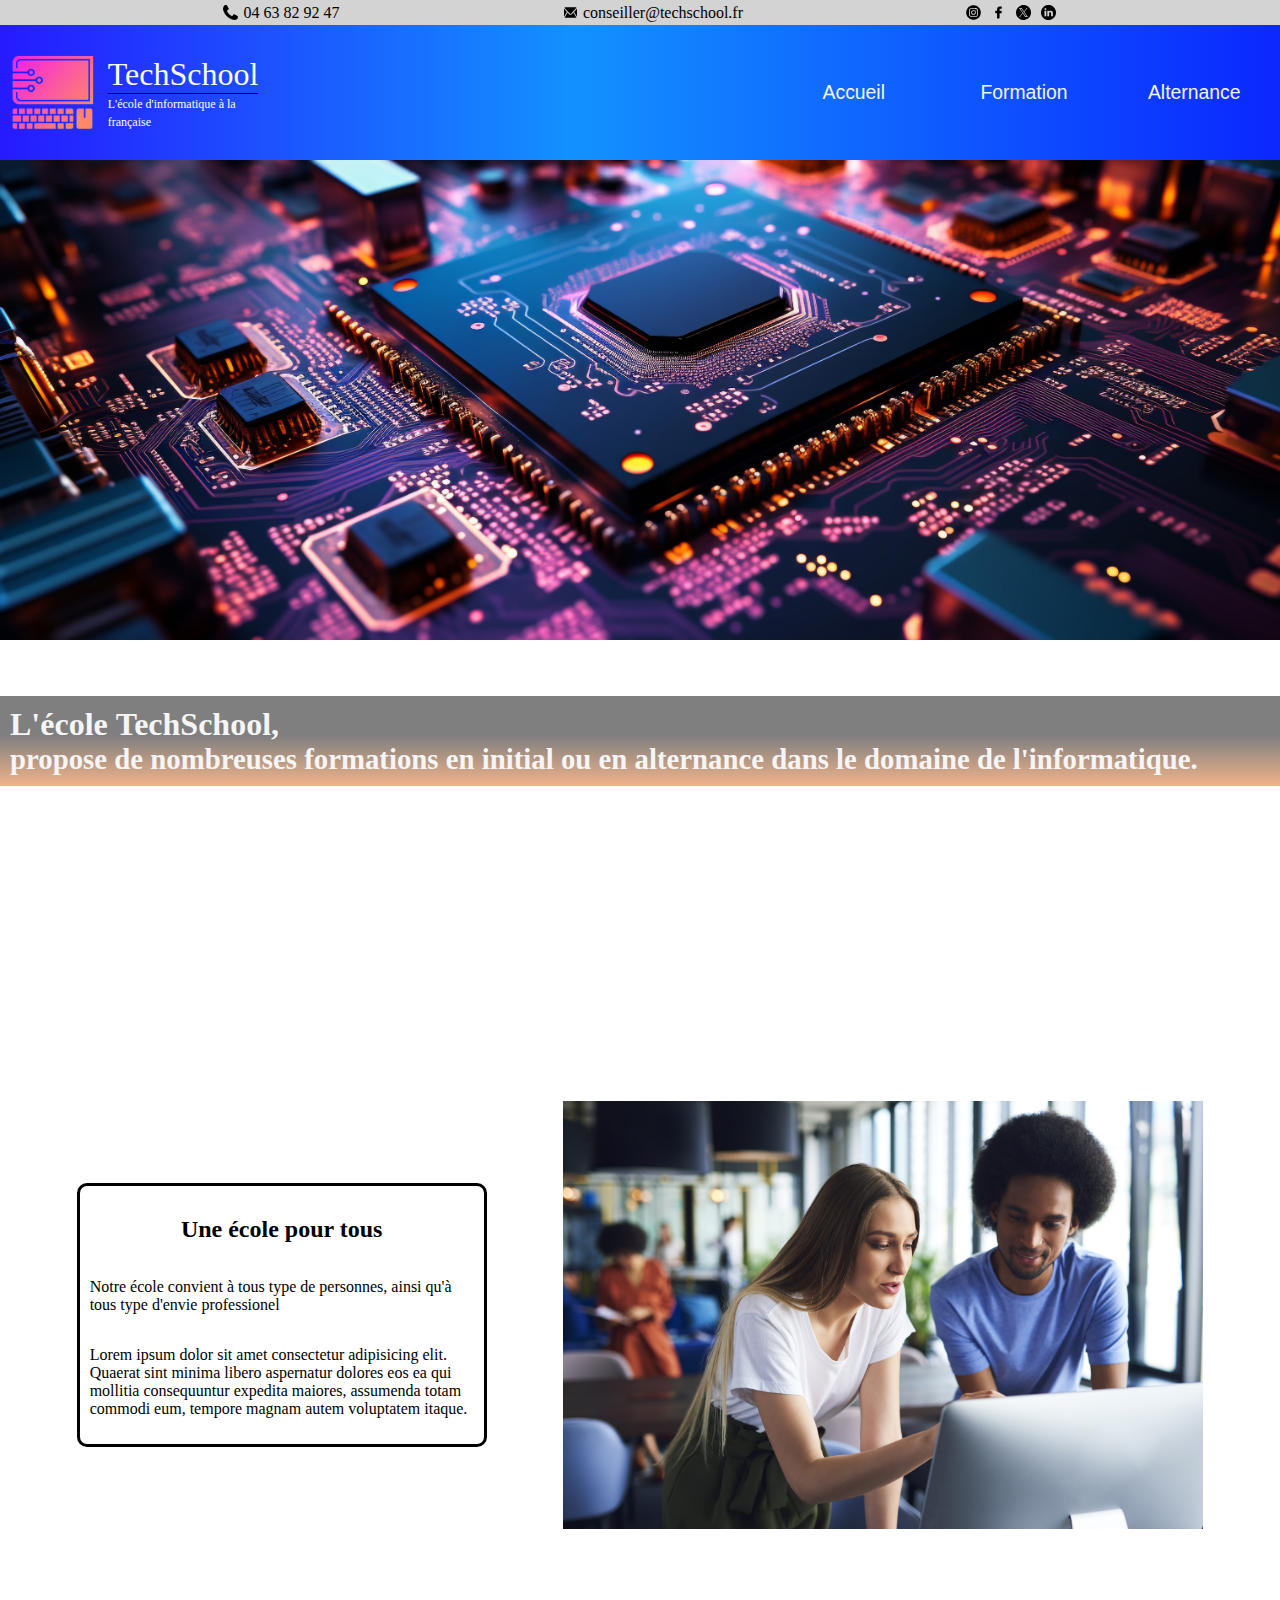
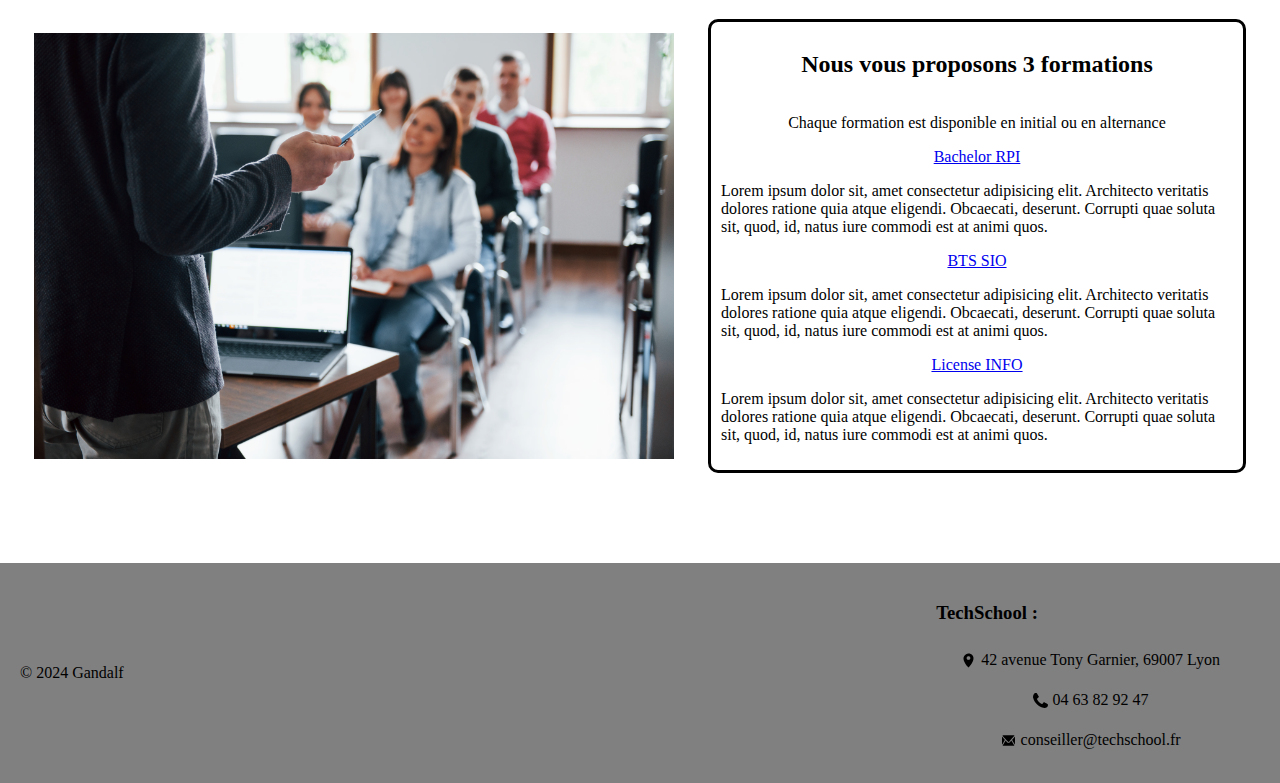
<file: index.html>
<!DOCTYPE html>
<html lang="fr_FR">
   
<head>
    <meta charset="UTF-8">
    <meta name="viewport" content="width=device-width, initial-scale=1.0">

    <meta property="og:locale" content="fr_FR">
    <meta property="og:site_name" content="TechSchool - L'école d'informatique à la française">
    <meta property="og:type" content="website">
    <meta property="og:title" content="TechSchool - L'école d'informatique à la française">
    <meta property="og:description" content="L'école TechSchool, propose de nombreuses formations en initial ou en alternance dans le domaine de l'informatique. Nous sommes situés dans le quartier de gerland sur Lyon.">
    <meta property="og:url" content="https://bseixeiro.github.io/">
    <link rel="canonical" href="httpss://bseixeiro.github.io/">
    <meta name="description" content="L'école TechSchool, propose de nombreuses formations en initial ou en alternance dans le domaine de l'informatique. Nous sommes situés dans le quartier de gerland sur Lyon.">
    
    <title>TechSchool - L'école d'informatique à la française</title>
    <link rel="stylesheet" href="css_js/style.css">
</head>

<body>
    <header>
        <div class="contact">
            <div class="numero">
                <img class="icone" src="img/phone.svg" alt="téléphone">
                <span>04 63 82 92 47</span>
            </div>
            <div class="mail">
                <img class="icone" src="img/mail.svg" alt="mail">
                <span>conseiller@techschool.fr</span>
            </div>
            <div class="reseaux">
                <img class="icone" src="img/insta.svg" alt="instagram">
                <img class="icone" src="img/facebook.svg" alt="facebook">
                <img class="icone" src="img/twitter.svg" alt="twitter">
                <img class="icone" src="img/linkedin.svg" alt="linkedin">
            </div>
        </div>
        <nav class="nav">
            <div class="nav-left">
                <div class="logo">
                    <a class="nav-a" href="index.html">
                        <img class="logo"  src="img/logo.png" alt="logo TechSchool">
                    </a>
                </div>
                <div class="name">
                    <p>TechSchool</p>
                    <span>L'école d'informatique à la française</span>
                </div>
            </div>
            <div class="nav-right">
                <div class="home">
                    <a class="nav-a" href="index.html">
                        <button class="nav-button">Accueil</button>
                    </a>
                </div>
                <div class="formation">
                    <a class="nav-a" href="/page/formation.html">
                        <button class="nav-button">Formation</button>
                    </a>
                </div>
                <div class="alternance">
                    <a class="nav-a" href="/page/alternance.html">
                        <button class="nav-button">Alternance</button>
                    </a>
                </div>
            </div>
        </nav>
    </header>
    <div class="container">
        <h1><span>L'école <strong>TechSchool</strong>,</span> <span id='text'>propose de nombreuses formations en initial ou en alternance dans le domaine de l'informatique.</span></h1>
        <img loading="lazy" id="puceBackground" src="img/puce_background.avif" alt="TechSchool, l'école d'informatique à la française">
        <div class="after">
            <div class="eleve">
                <div class="texte">
                    <h2>Une école pour tous</h2>
                    <p>Notre école convient à tous type de personnes, ainsi qu'à tous type d'envie professionel</p>
                    <p>Lorem ipsum dolor sit amet consectetur adipisicing elit. Quaerat sint minima libero aspernatur dolores eos ea qui mollitia consequuntur expedita maiores, assumenda totam commodi eum, tempore magnam autem voluptatem itaque.</p>
                </div>
                <img loading="lazy" src="img/eleve.avif" alt="Une école ouverte à tous">
            </div>
            <div class="formation">
                <img loading="lazy" src="img/formation.avif" alt="6 types de formations">
                <div class="texte">
                    <h2>Nous vous proposons 3 formations</h2>
                    <p>Chaque formation est disponible en initial ou en alternance</p>
                    <a href="page/formation.html#RPI">Bachelor RPI</a><p>Lorem ipsum dolor sit, amet consectetur adipisicing elit. Architecto veritatis dolores ratione quia atque eligendi. Obcaecati, deserunt. Corrupti quae soluta sit, quod, id, natus iure commodi est at animi quos.</p>
                    <a href="page/formation.html#SIO">BTS SIO</a><p>Lorem ipsum dolor sit, amet consectetur adipisicing elit. Architecto veritatis dolores ratione quia atque eligendi. Obcaecati, deserunt. Corrupti quae soluta sit, quod, id, natus iure commodi est at animi quos.</p>
                    <a href="page/formation.html#Info">License INFO</a><p>Lorem ipsum dolor sit, amet consectetur adipisicing elit. Architecto veritatis dolores ratione quia atque eligendi. Obcaecati, deserunt. Corrupti quae soluta sit, quod, id, natus iure commodi est at animi quos.</p>
                </div>
            </div>

            <footer>
                <div class="footer-left">
                    <p>© 2024 Gandalf</p>
                </div>
                <div class="footer-right">
                    <div>
                        <h3>TechSchool :</h3>
                        <div class="adresse">
                            <img class="icone" src="img/local.svg" alt="adresse">
                            <span>42 avenue Tony Garnier, 69007 Lyon</span>
                        </div>
                        <div class="numero">
                            <img class="icone" src="img/phone.svg" alt="téléphone">
                            <span>04 63 82 92 47</span>
                        </div>
                        <div class="mail">
                            <img class="icone" src="img/mail.svg" alt="mail">
                            <span>conseiller@techschool.fr</span>
                        </div>
                    </div>
                </div>
            </footer>
        </div>
    </div>
</body>

</html>
</file>
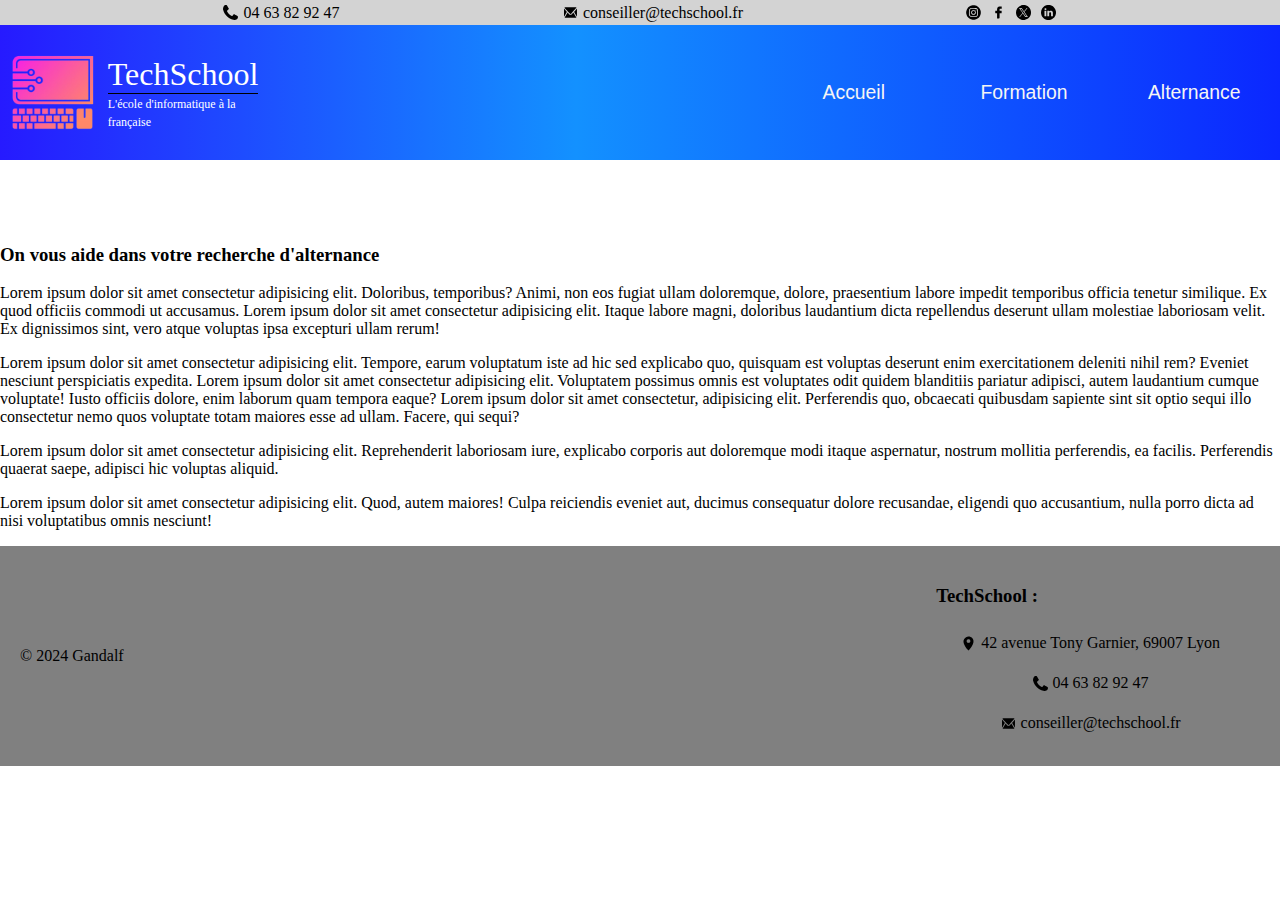
<file: page/alternance.html>
<!DOCTYPE html>
<html lang="fr_FR">

<head>
    <meta charset="UTF-8">
    <meta name="viewport" content="width=device-width, initial-scale=1.0">

    <meta property="og:locale" content="fr_FR">
    <meta property="og:site_name" content="TechSchool - L'école d'informatique à la française">
    <meta property="og:type" content="website">
    <meta property="og:title" content="TechSchool - L'école d'informatique à la française">
    <meta property="og:description"
        content="L'école TechSchool, propose de nombreuses formations en initial ou en alternance dans le domaine de l'informatique. Nous sommes situés dans le quartier de gerland sur Lyon.">
    <meta property="og:url" content="https://bseixeiro.github.io/page/alternance.html">
    <link rel="canonical" href="https://bseixeiro.github.io/page/alternance.html">
    <meta name="description"
        content="L'école TechSchool, propose de nombreuses formations en initial ou en alternance dans le domaine de l'informatique. Nous sommes situés dans le quartier de gerland sur Lyon.">

    <title>TechSchool - L'école d'informatique à la française</title>
    <link rel="stylesheet" href="/css_js/style.css">
</head>

<body>
    <header>
        <div class="contact">
            <div class="numero">
                <img class="icone" src="/img/phone.svg" alt="téléphone">
                <span>04 63 82 92 47</span>
            </div>
            <div class="mail">
                <img class="icone" src="/img/mail.svg" alt="mail">
                <span>conseiller@techschool.fr</span>
            </div>
            <div class="reseaux">
                <img class="icone" src="/img/insta.svg" alt="instagram">
                <img class="icone" src="/img/facebook.svg" alt="facebook">
                <img class="icone" src="/img/twitter.svg" alt="twitter">
                <img class="icone" src="/img/linkedin.svg" alt="linkedin">
            </div>
        </div>
        <nav class="nav">
            <div class="nav-left">
                <div class="logo">
                    <a class="nav-a" href="/index.html">
                        <img class="logo" src="/img/logo.png" alt="logo TechSchool">
                    </a>
                </div>
                <div class="name">
                    <p>TechSchool</p>
                    <span>L'école d'informatique à la française</span>
                </div>
            </div>
            <div class="nav-right">
                <div class="home">
                    <a class="nav-a" href="/index.html">
                        <button class="nav-button">Accueil</button>
                    </a>
                </div>
                <div class="formation">
                    <a class="nav-a" href="/page/formation.html">
                        <button class="nav-button">Formation</button>
                    </a>
                </div>
                <div class="alternance">
                    <a class="nav-a" href="/page/alternance.html">
                        <button class="nav-button">Alternance</button>
                    </a>
                </div>
            </div>
        </nav>
    </header>
    <div class="container">
        <div class="ici">
            
        </div>
        <h3>On vous aide dans votre recherche d'alternance</h3>
        <p>Lorem ipsum dolor sit amet consectetur adipisicing elit. Doloribus, temporibus? Animi, non eos fugiat ullam doloremque, dolore, praesentium labore impedit temporibus officia tenetur similique. Ex quod officiis commodi ut accusamus. Lorem ipsum dolor sit amet consectetur adipisicing elit. Itaque labore magni, doloribus laudantium dicta repellendus deserunt ullam molestiae laboriosam velit. Ex dignissimos sint, vero atque voluptas ipsa excepturi ullam rerum!</p>
        <p>Lorem ipsum dolor sit amet consectetur adipisicing elit. Tempore, earum voluptatum iste ad hic sed explicabo quo, quisquam est voluptas deserunt enim exercitationem deleniti nihil rem? Eveniet nesciunt perspiciatis expedita. Lorem ipsum dolor sit amet consectetur adipisicing elit. Voluptatem possimus omnis est voluptates odit quidem blanditiis pariatur adipisci, autem laudantium cumque voluptate! Iusto officiis dolore, enim laborum quam tempora eaque? Lorem ipsum dolor sit amet consectetur, adipisicing elit. Perferendis quo, obcaecati quibusdam sapiente sint sit optio sequi illo consectetur nemo quos voluptate totam maiores esse ad ullam. Facere, qui sequi?</p>
        <p>Lorem ipsum dolor sit amet consectetur adipisicing elit. Reprehenderit laboriosam iure, explicabo corporis aut doloremque modi itaque aspernatur, nostrum mollitia perferendis, ea facilis. Perferendis quaerat saepe, adipisci hic voluptas aliquid.
        </p>
        <p>Lorem ipsum dolor sit amet consectetur adipisicing elit. Quod, autem maiores! Culpa reiciendis eveniet aut, ducimus consequatur dolore recusandae, eligendi quo accusantium, nulla porro dicta ad nisi voluptatibus omnis nesciunt!</p>
    </div>

    <footer>
        <div class="footer-left">
            <p>© 2024 Gandalf</p>
        </div>
        <div class="footer-right">
            <div>
                <h3>TechSchool :</h3>
                <div class="adresse">
                    <img class="icone" src="/img/local.svg" alt="adresse">
                    <span>42 avenue Tony Garnier, 69007 Lyon</span>
                </div>
                <div class="numero">
                    <img class="icone" src="/img/phone.svg" alt="téléphone">
                    <span>04 63 82 92 47</span>
                </div>
                <div class="mail">
                    <img class="icone" src="/img/mail.svg" alt="mail">
                    <span>conseiller@techschool.fr</span>
                </div>
            </div>
        </div>
    </footer>
</body>

</html>
</file>
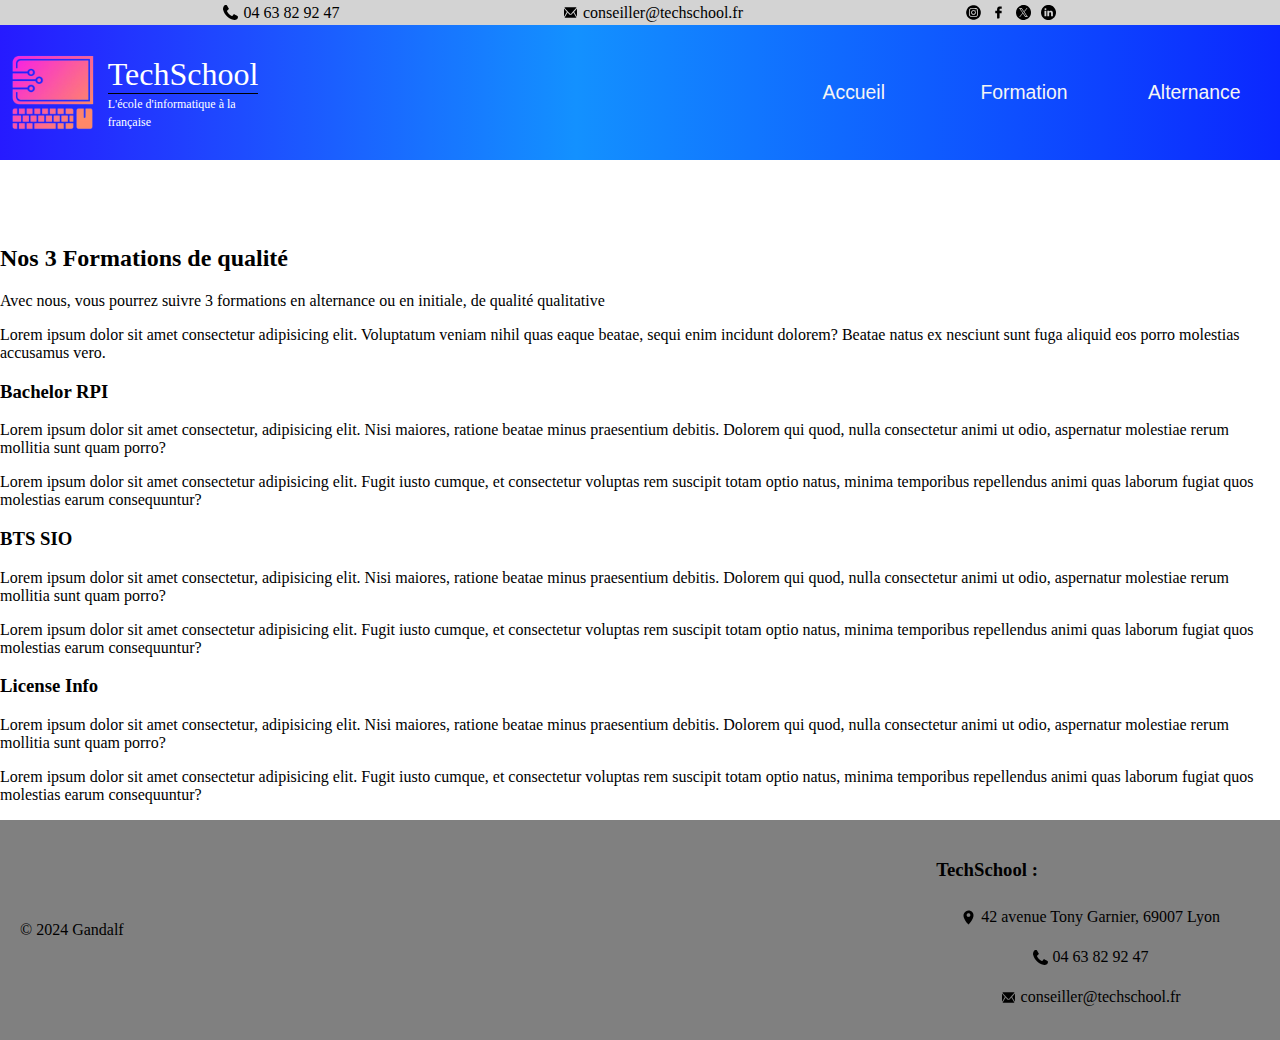
<file: page/formation.html>
<!DOCTYPE html>
<html lang="fr_FR">

<head>
    <meta charset="UTF-8">
    <meta name="viewport" content="width=device-width, initial-scale=1.0">

    <meta property="og:locale" content="fr_FR">
    <meta property="og:site_name" content="TechSchool - L'école d'informatique à la française">
    <meta property="og:type" content="website">
    <meta property="og:title" content="TechSchool - L'école d'informatique à la française">
    <meta property="og:description"
        content="L'école TechSchool, propose de nombreuses formations en initial ou en alternance dans le domaine de l'informatique. Nous sommes situés dans le quartier de gerland sur Lyon.">
    <meta property="og:url" content="https://bseixeiro.github.io/page/formation.html">
    <link rel="canonical" href="https://bseixeiro.github.io/page/formation.html">
    <meta name="description"
        content="L'école TechSchool, propose de nombreuses formations en initial ou en alternance dans le domaine de l'informatique. Nous sommes situés dans le quartier de gerland sur Lyon.">

    <title>TechSchool - L'école d'informatique à la française</title>
    <link rel="stylesheet" href="/css_js/style.css">
</head>

<body>
    <header>
        <div class="contact">
            <div class="numero">
                <img class="icone" src="/img/phone.svg" alt="téléphone">
                <span>04 63 82 92 47</span>
            </div>
            <div class="mail">
                <img class="icone" src="/img/mail.svg" alt="mail">
                <span>conseiller@techschool.fr</span>
            </div>
            <div class="reseaux">
                <img class="icone" src="/img/insta.svg" alt="instagram">
                <img class="icone" src="/img/facebook.svg" alt="facebook">
                <img class="icone" src="/img/twitter.svg" alt="twitter">
                <img class="icone" src="/img/linkedin.svg" alt="linkedin">
            </div>
        </div>
        <nav class="nav">
            <div class="nav-left">
                <div class="logo">
                    <a class="nav-a" href="/index.html">
                        <img class="logo" src="/img/logo.png" alt="logo TechSchool">
                    </a>
                </div>
                <div class="name">
                    <p>TechSchool</p>
                    <span>L'école d'informatique à la française</span>
                </div>
            </div>
            <div class="nav-right">
                <div class="home">
                    <a class="nav-a" href="/index.html">
                        <button class="nav-button">Accueil</button>
                    </a>
                </div>
                <div class="formation">
                    <a class="nav-a" href="/page/formation.html">
                        <button class="nav-button">Formation</button>
                    </a>
                </div>
                <div class="alternance">
                    <a class="nav-a" href="/page/alternance.html">
                        <button class="nav-button">Alternance</button>
                    </a>
                </div>
            </div>
        </nav>
    </header>
    <div class="container">
        <div class="ici">
            
        </div>
        <h2>Nos 3 Formations de qualité</h2>
        <p>Avec nous, vous pourrez suivre 3 formations en alternance ou en initiale,
            de qualité qualitative</p>
        <p>Lorem ipsum dolor sit amet consectetur adipisicing elit. Voluptatum veniam nihil quas eaque beatae, sequi enim incidunt dolorem? Beatae natus ex nesciunt sunt fuga aliquid eos porro molestias accusamus vero.</p>
        <div class="rpi">
            <h3>Bachelor RPI</h3>
            <p>Lorem ipsum dolor sit amet consectetur, adipisicing elit. Nisi maiores, ratione beatae minus praesentium debitis. Dolorem qui quod, nulla consectetur animi ut odio, aspernatur molestiae rerum mollitia sunt quam porro?</p>
            <p id="RPI">Lorem ipsum dolor sit amet consectetur adipisicing elit. Fugit iusto cumque, et consectetur voluptas rem suscipit totam optio natus, minima temporibus repellendus animi quas laborum fugiat quos molestias earum consequuntur?</p>
        </div>
        <div class="sio">
            <h3>BTS SIO</h3>
            <p>Lorem ipsum dolor sit amet consectetur, adipisicing elit. Nisi maiores, ratione beatae minus praesentium debitis. Dolorem qui quod, nulla consectetur animi ut odio, aspernatur molestiae rerum mollitia sunt quam porro?</p>
            <p id="SIO">Lorem ipsum dolor sit amet consectetur adipisicing elit. Fugit iusto cumque, et consectetur voluptas rem suscipit totam optio natus, minima temporibus repellendus animi quas laborum fugiat quos molestias earum consequuntur?</p>
        </div>
        <div class="info">
            <h3>License Info</h3>
            <p>Lorem ipsum dolor sit amet consectetur, adipisicing elit. Nisi maiores, ratione beatae minus praesentium debitis. Dolorem qui quod, nulla consectetur animi ut odio, aspernatur molestiae rerum mollitia sunt quam porro?</p>
            <p id="Info">Lorem ipsum dolor sit amet consectetur adipisicing elit. Fugit iusto cumque, et consectetur voluptas rem suscipit totam optio natus, minima temporibus repellendus animi quas laborum fugiat quos molestias earum consequuntur?</p>
        </div>
    </div>

    <footer>
        <div class="footer-left">
            <p>© 2024 Gandalf</p>
        </div>
        <div class="footer-right">
            <div>
                <h3>TechSchool :</h3>
                <div class="adresse">
                    <img class="icone" src="/img/local.svg" alt="adresse">
                    <span>42 avenue Tony Garnier, 69007 Lyon</span>
                </div>
                <div class="numero">
                    <img class="icone" src="/img/phone.svg" alt="téléphone">
                    <span>04 63 82 92 47</span>
                </div>
                <div class="mail">
                    <img class="icone" src="/img/mail.svg" alt="mail">
                    <span>conseiller@techschool.fr</span>
                </div>
            </div>
        </div>
    </footer>
</body>

</html>
</file>
<file: css_js/style.css>
body{
    margin: 0;
    overflow-x: hidden;
}

header{
    position : fixed;
    top: 0px;
    width: 100vw;
    z-index: 10;
}

.icone{
    width: 15px;
    height: 15px;
    margin: 5px;
}

.numero, .mail, .reseaux, .adresse{
    display: flex;
    justify-content: center;
    align-items: center;
}

.contact {
    display: flex;
    align-items: center;
    justify-content: space-evenly;
    flex-wrap: none;
    background-color: lightgrey;
}

.logo {
    height: 10vh;
}

.nav-right,
.nav-left,
.nav-button,
.nav-a{
    height: 15vh;
}
.nav {
    background: rgb(38,26,255);
    background: linear-gradient(90deg, rgba(38,26,255,1) 0%, rgba(19,145,255,1) 45%, rgba(11,39,255,1) 100%); 
    display: flex;
    align-items: center;
    justify-content: space-between;
}

.nav-right{
    display: flex;
    align-items: center;
    justify-content: space-evenly;
    width: 40%;
}

.nav-right div{
    width: 33%;
}

.nav-a, .nav-button{
    display: block;
    width: 100%;
    color: whitesmoke;
    text-decoration: none;
    font-size: 1.1em;
}

.nav-button {
    border: none;
    background: none;
}

.nav-button:hover{
    background-color: rgb(27, 99, 255);
}

.nav-left{
    display: flex;
    justify-content: center;
    align-items: center;
    width: 20%;
}

.nav-left .logo{
    margin: 0px 5px;
}

.nav-left p{
    font-size: 2em;
    margin: 0px ;
    display: flex;
    justify-content: center;
    border-bottom: solid 1px black;
    color: white;
}

.nav-left span{
    font-size: 0.75em;
    color: white;
}

/*--------------------Details--------------------------*/

details {
    border: 1px solid #aaa;
    border-radius: 4px;
    padding: 0.5em 0.5em 0;
  }
  
  summary {
    font-weight: bold;
    margin: -0.5em -0.5em 0;
    padding: 0.5em;
    position: relative;
  }
  
  details[open] {
    padding: 0.5em;
  }
  
  details[open] summary {
    border-bottom: 1px solid #aaa;
    margin-bottom: 0.5em;
  }

  /*--------------------Fin Details--------------------------*/

  /*--------------------Index--------------------------*/
  #puceBackground{
    width: 100vw;
    position: absolute;
    top: 0;
    z-index: -1;
  }

  h1{
    padding: 10px;
    position: relative;
    top: 75vh;
    color: whitesmoke;
    display: flex;
    flex-direction: column;
    background: rgb(226,104,21);
    background: linear-gradient(0deg, rgba(226,104,21,0.5) 0%, rgba(0,0,0,0.5) 56%); 
}

.after{
    position: relative;
    top: 100vh;
}

.eleve, .formation{
    display: flex;
    justify-content: space-evenly;
    width: 100%;
    align-items: center;
    margin: 10vh 0px;
}

.eleve img, .formation img{
    width: 50%;
}
 
.texte {
    display: flex;
    align-items: center;
    justify-content: center;
    flex-direction: column;
    width: 30%;
    border: solid 3px black;
    padding: 10px;
    height: 100%;
    border-radius: 10px;
}

.formation .texte{
    width: 40%;
}

  #text{
    font-size: 0.9em;
  }

  /*--------------------Fin Index--------------------------*/

  footer{
    background-color: grey;
    width: 100vw;
    display: flex;
    justify-content: space-between;
    align-items: center;
}
footer div{
    margin: 5px 15px;
    padding: 5px;
}


.ici{
    height: 25vh;
}
</file>
